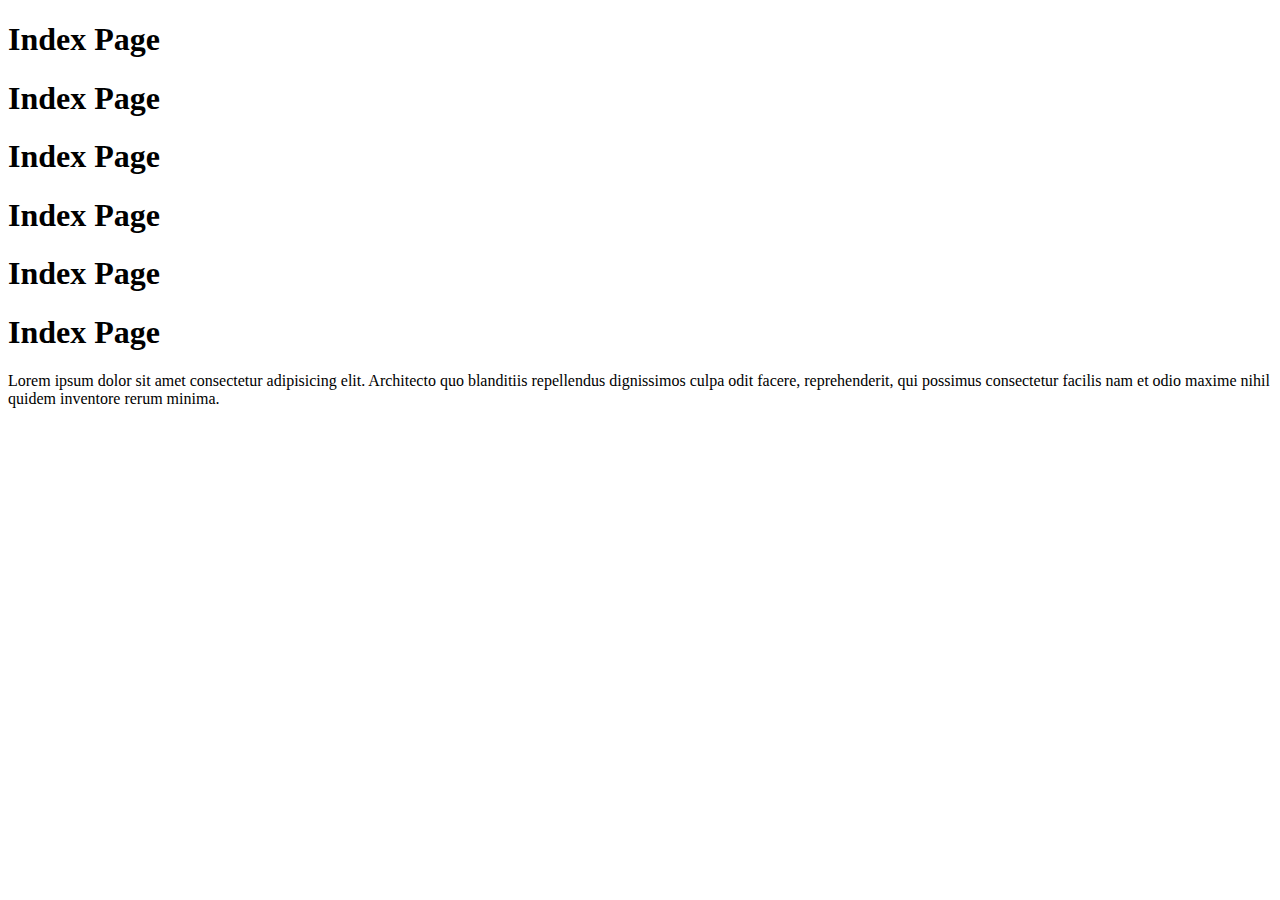
<file: index.html>
<!DOCTYPE html>
<html lang="en">
<head>
    <meta charset="UTF-8">
    <meta name="viewport" content="width=device-width, initial-scale=1.0">
    <meta http-equiv="X-UA-Compatible" content="ie=edge">
    <title>Document</title>
</head>
<body>
    <h1> Index Page </h1>
    <h1> Index Page </h1>
    <h1> Index Page </h1>
    <h1> Index Page </h1>
    <h1> Index Page </h1>

    <h1> Index Page </h1>
    <p>Lorem ipsum dolor sit amet consectetur adipisicing elit. Architecto quo blanditiis repellendus dignissimos culpa odit facere, reprehenderit, qui possimus consectetur facilis nam et odio maxime nihil quidem inventore rerum minima.</p>

</body>
</html>
</file>
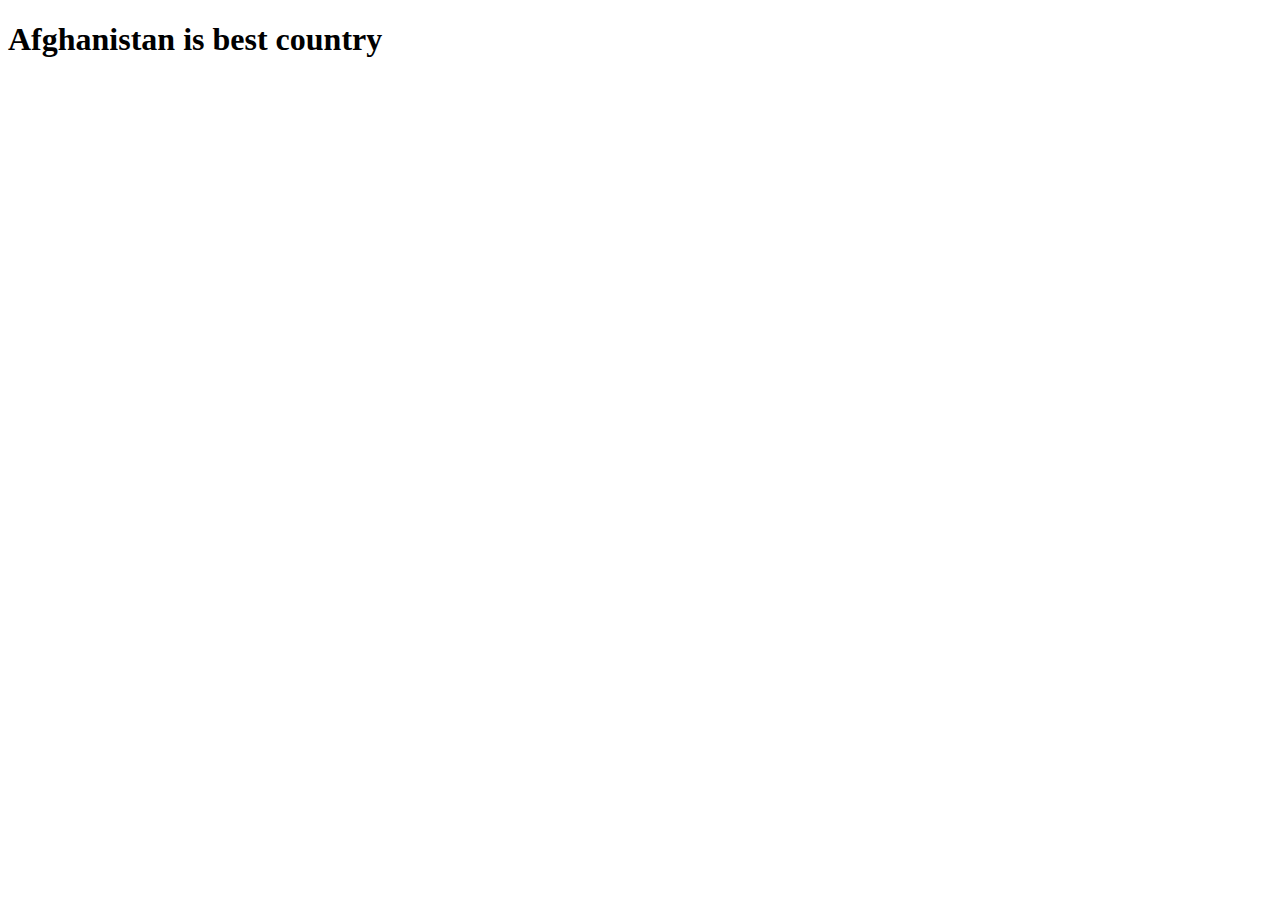
<file: test.html>
<!DOCTYPE html>
<html lang="en">
<head>
    <meta charset="UTF-8">
    <meta name="viewport" content="width=device-width, initial-scale=1.0">
    <meta http-equiv="X-UA-Compatible" content="ie=edge">
    <title>Document</title>
</head>
<body>
    
<h1>
    Afghanistan is best country

</h1>

</body>
</html>
</file>
